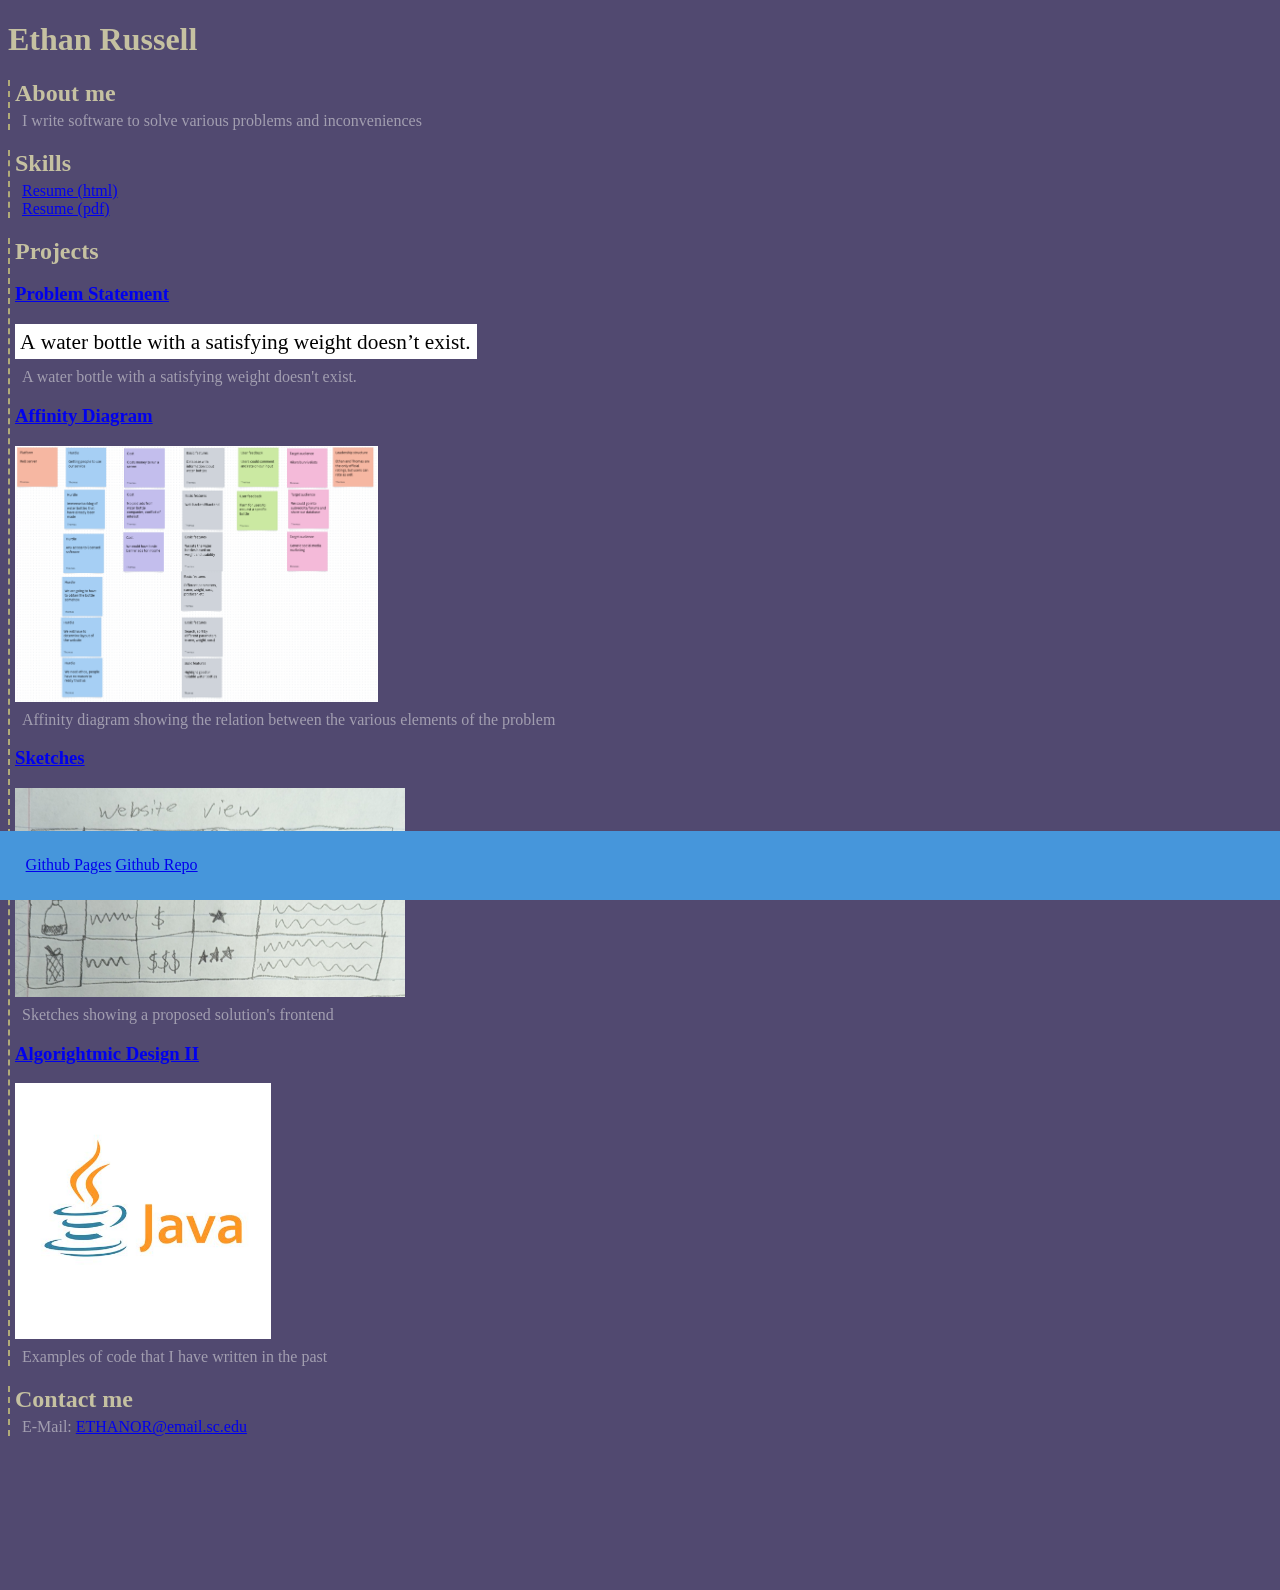
<file: index.html>
<!DOCTYPE html>
<html>
	<head>
		<title>Ethan Russell CSE</title>
    <link rel="stylesheet" href="styles.css">
	</head>
	<body>
		<h1>Ethan Russell</h1>
    <div class="about"><h2>About me</h2>
      <p class="section-contents">
				I write software to solve various problems and inconveniences
      </p>
    </div>
    <div class="skills"><h2>Skills</h2>
      <p class="section-contents">
				<a href="resume.html">Resume (html)</a><br>
				<a href="files/resume.pdf">Resume (pdf)</a>
      </p>
    </div>
    <div class="projects"><h2>Projects</h2>
      <section class="project">
        <a href="files/statement.pdf"><h3>Problem Statement</h3></a>
        <a href="files/statement.pdf"><img src="images/problem.png"></a>
        <p>A water bottle with a satisfying weight doesn't exist.</p>
        
        <a href="files/affinity_diagram.pdf"><h3>Affinity Diagram</h3></a>
        <a href="files/affinity_diagram.pdf"><img src="images/affinity_diagram.png" id=affinity_diagram></a>
				<p>Affinity diagram showing the relation between the various elements of the problem</p>
        
        <a href="files/sketches.pdf"><h3>Sketches</h3></a>
        <a href="files/sketches.pdf"><img src="images/sketch.png"></a>
				<p>Sketches showing a proposed solution's frontend</p>

				<a href="https://github.com/Ethan-Russell-CSE/CSCE-146-Algorithmic-Design-II"><h3>Algorightmic Design II</h3></a>
				<a href="https://github.com/Ethan-Russell-CSE/CSCE-146-Algorithmic-Design-II"><img src="images/java.png" id=java_png></a>
				<p>Examples of code that I have written in the past</p>
      </section>
    </div>
    <div class="contact"><h2>Contact me</h2>
      <p class="section-contents">
				E-Mail: <a href="mailto:ETHANOR@email.sc.edu">ETHANOR@email.sc.edu</a>
      </p>
    </div>
    </div>
    <div id="footer">
      <a href="https://Ethan-Russell-CSE.github.io">Github Pages</a>
      <a href="https://github.com/Ethan-Russell-CSE/Ethan-Russell-CSE">Github Repo</a>
    </div>
	</body>
</html>
</file>
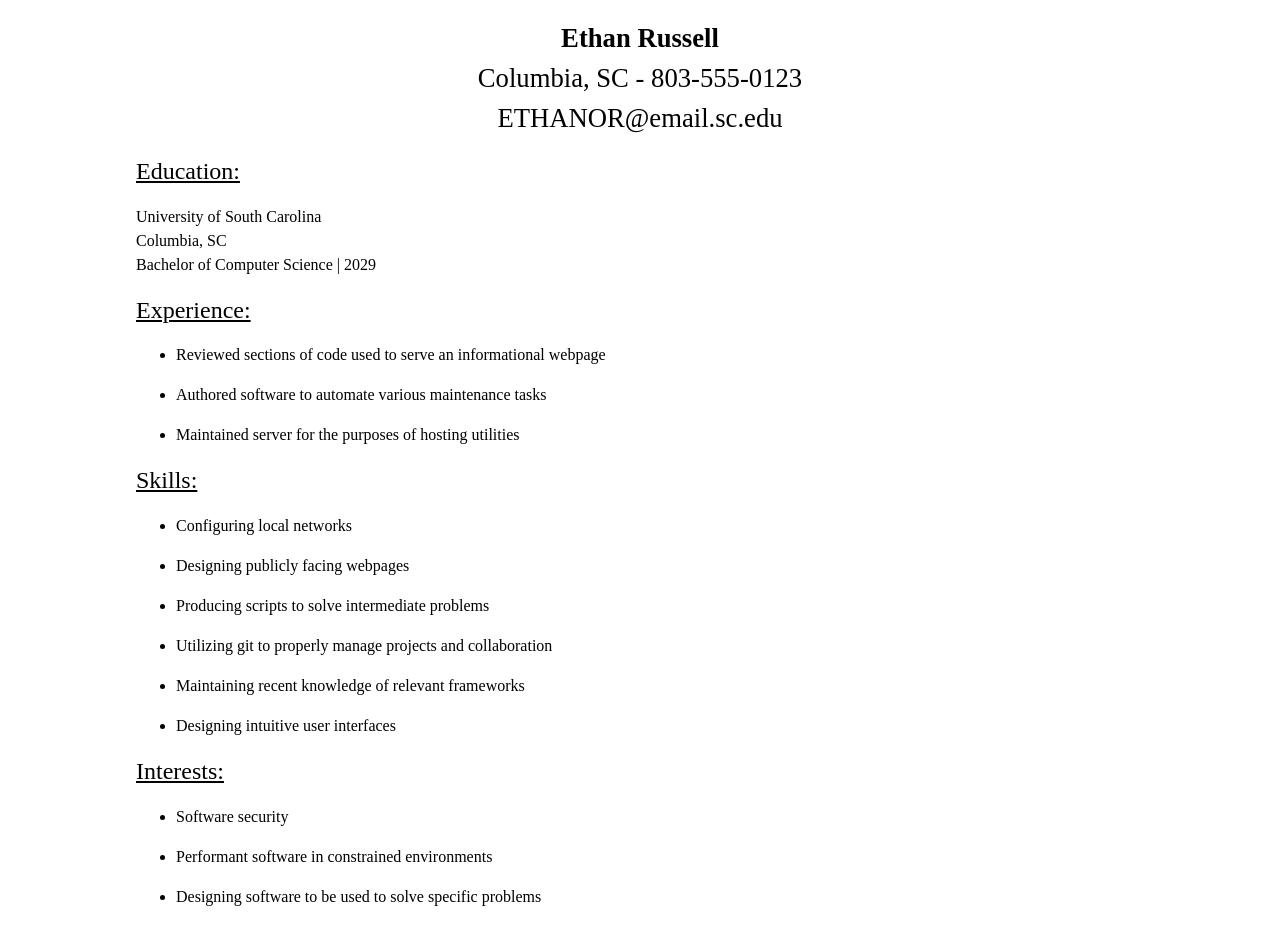
<file: resume.html>
<!DOCTYPE html>
<html lang="en">
<head>
	<meta charset="UTF-8">
	<meta name="viewport" content="width=device-width, initial-scale=1.0">
	<link rel="stylesheet" href="resume.css">
	<title>Resume</title>
</head>
<body>
		<h1>
			<b>Ethan Russell</b><br>
			Columbia, SC - 803-555-0123<br>
			ETHANOR@email.sc.edu
		</h1>
	
		<h2>Education:</h2>
		<p>
			University of South Carolina<br>
			Columbia, SC<br>
			Bachelor of Computer Science	|	2029<br>
		</p>

		<h2>Experience:</h2>
		<ul>
			<li><p>Reviewed sections of code used to serve an informational webpage</p></li>
			<li><p>Authored software to automate various maintenance tasks </p></li>
			<li><p>Maintained server for the purposes of hosting utilities</p></li>
		</ul>
		<h2>Skills:</h2>
		<ul>
			<li><p>Configuring local networks</p></li>
			<li><p>Designing publicly facing webpages</p></li>
			<li><p>Producing scripts to solve intermediate problems</p></li>
			<li><p>Utilizing git to properly manage projects and collaboration</p></li>
			<li><p>Maintaining recent knowledge of relevant frameworks</p></li>
			<li><p>Designing intuitive user interfaces</p></li>
		</ul>
		<h2>Interests:</h2>
		<ul>
			<li><p>Software security </p></li>
			<li><p>Performant software in constrained environments</p></li>
			<li><p>Designing software to be used to solve specific problems</p></li>
		</ul>
</body>
</html>
</file>
<file: styles.css>
body {
  background-color: #514970;
  color: #C5C1A1;
  padding-bottom: 11%;
}

p {
  color: #A29EB0;
  padding-left: 7px;
  margin-bottom: 5px;
  margin-top: 5px;
}

a:visited {
	color: red;
}

h2 {
  margin-bottom: 5px;
}

.about {
  border-left: 2px dashed #B0AA78;
  padding-left: 5px;
}

.skills {
  border-left: 2px dashed #B0AA78;
  padding-left: 5px;
}

.projects {
  border-left: 2px dashed #B0AA78;
  padding-left: 5px;
}

.contact {
  border-left: 2px dashed #B0AA78;
  padding-left: 5px;
}

#java_png {
  height:20vw;
}

#affinity_diagram {
	height:20vw;
  width:auto;
}

#footer {
  background-color: #4696db;
  position: fixed;
  bottom: 0;
  left: 0;
  padding: 2%;
  padding-bottom: 2%;
  width: 100%;
}
</file>
<file: resume.css>
h1 {
	text-align: center;
  line-height: 1.5;
	font-weight: normal;
	font-size: 20pt;
}
p{
  line-height: 1.5;
}

h2 {
	text-decoration: underline;
	font-weight: normal;
}

body {
	padding-left: 10%;
	padding-right: 10%;
}
</file>
